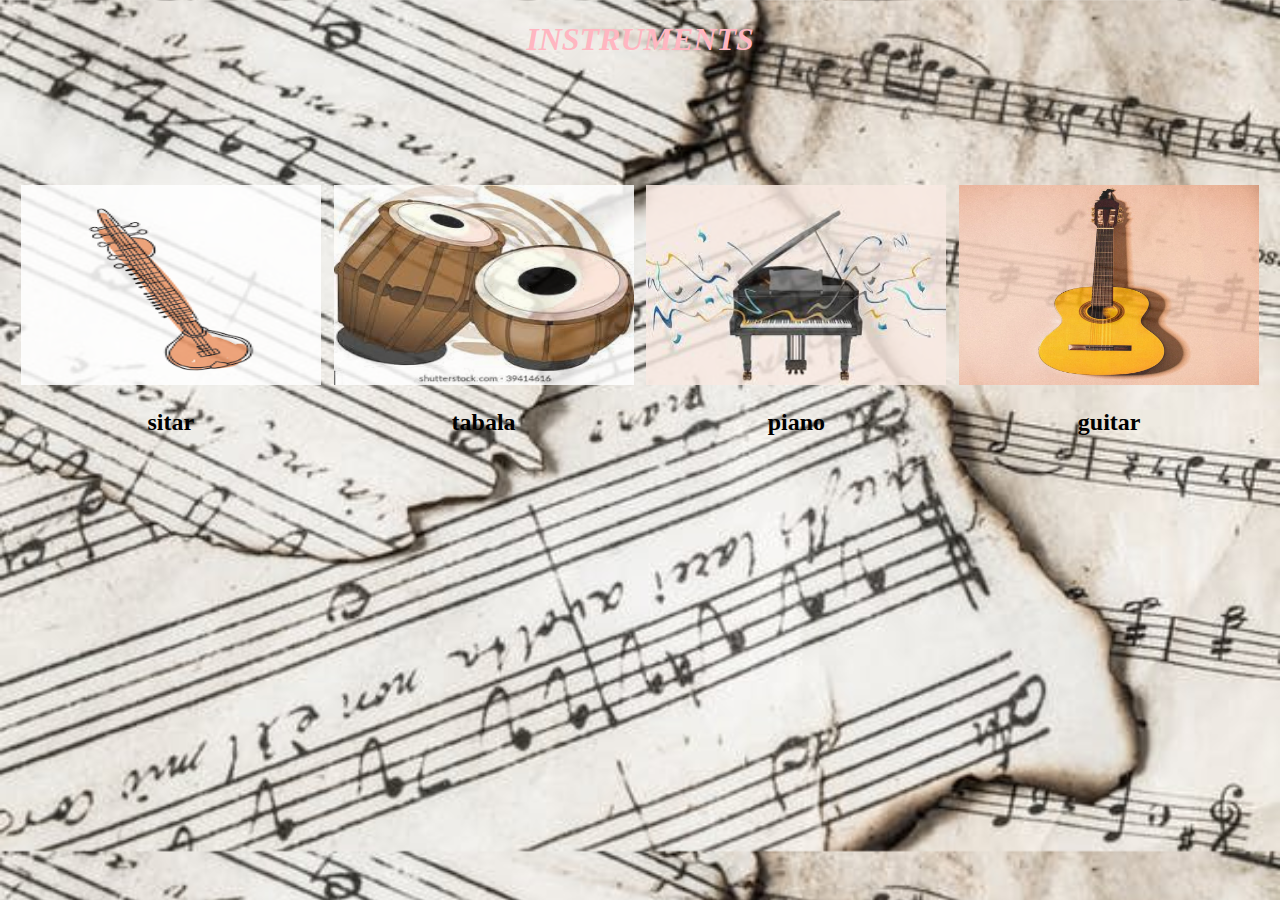
<file: index.html>
<!DOCTYPE html>
<html lang="en">
<head>
    <meta charset="UTF-8">
    <meta name="viewport" content="width=device-width, initial-scale=1.0">
    <title>Instruments</title>
    <link rel="stylesheet" href="multi.css">
</head>

<body>
    <header>
        <center><h1>INSTRUMENTS</h1></center>
    </header>
    <main>
        <div class="image">
            <div class="sitar">
                 <a href="index1.html"><img src="sitar.png" alt="sitar image" height="200px" width="300px"></a>
                 <center><h2>sitar</h2></center>
            </div>
            <div class="tabala">
                <a href="index2.html"><img src="tabla.jpeg" alt="tabala image" height="200px" width="300px"></a>
                <center><h2 >tabala</h2></center>
            </div>
            <div class="piano">
                <a href="index3.html"><img src="piano.jpeg" alt="piano image" height="200px" width="300px" ></a>
                <center><h2>piano</h2></center>
            </div>
            <div>
                <a href="index4.html"><img src="guitar.jpeg" alt="guitar image" height="200px" width="300px"></a>
                <center><h2 >guitar</h2></center>
            </div>
        </div>
        
       
        
    </main>
</body>
</html>
</file>
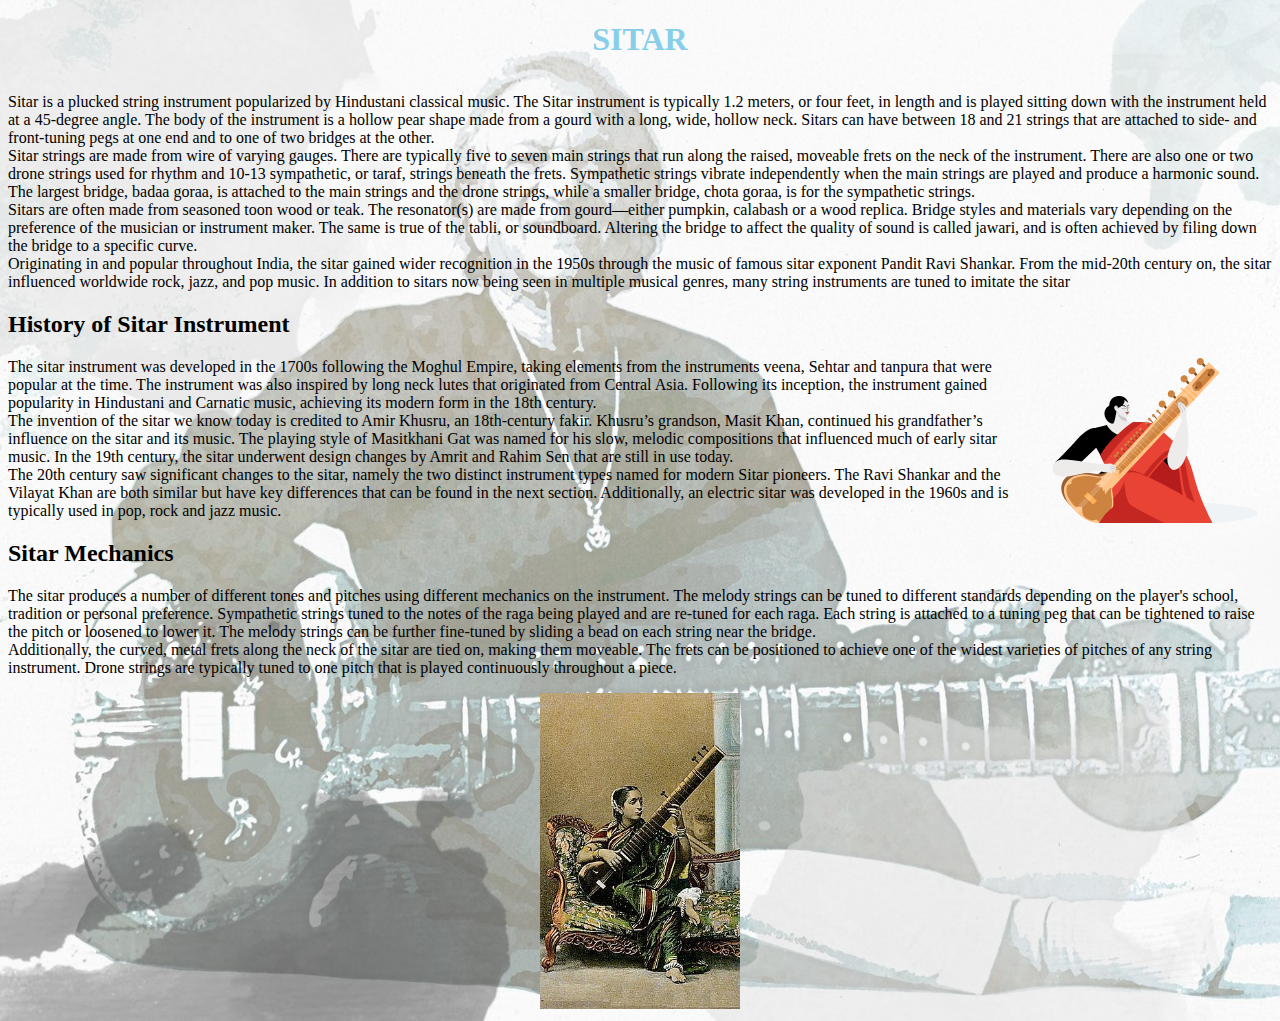
<file: index1.html>
<!DOCTYPE html>
<html lang="en">
<head>
    <meta charset="UTF-8">
    <meta name="viewport" content="width=device-width, initial-scale=1.0">
    <title>sitar</title>
    <style>
        body{
            background-image: url(sitarb.jpg);
            height: max-content;
            background-size: cover;
        }
        h1{
            height: 50px;
        }
    </style>
</head>
<body >
    <header style="color: skyblue;"><center><h1>SITAR</h1></center></header>
    <main>

        <p>
            Sitar is a plucked string instrument popularized by Hindustani classical music. The Sitar instrument is typically 1.2 meters, or four feet, in length and is played sitting down with the instrument held at a 45-degree angle. The body of the instrument is a hollow pear shape made from a gourd with a long, wide, hollow neck. Sitars can have between 18 and 21 strings that are attached to side- and front-tuning pegs at one end and to one of two bridges at the other.<br>

Sitar strings are made from wire of varying gauges. There are typically five to seven main strings that run along the raised, moveable frets on the neck of the instrument. There are also one or two drone strings used for rhythm and 10-13 sympathetic, or taraf, strings beneath the frets. Sympathetic strings vibrate independently when the main strings are played and produce a harmonic sound. The largest bridge, badaa goraa, is attached to the main strings and the drone strings, while a smaller bridge, chota goraa, is for the sympathetic strings.<br>

Sitars are often made from seasoned toon wood or teak. The resonator(s) are made from gourd—either pumpkin, calabash or a wood replica. Bridge styles and materials vary depending on the preference of the musician or instrument maker. The same is true of the tabli, or soundboard. Altering the bridge to affect the quality of sound is called jawari, and is often achieved by filing down the bridge to a specific curve.<br>
Originating in and popular throughout India, the sitar gained wider recognition in the 1950s through the music of famous sitar exponent Pandit Ravi Shankar. From the mid-20th century on, the sitar influenced worldwide rock, jazz, and pop music. In addition to sitars now being seen in multiple musical genres, many string instruments are tuned to imitate the sitar
        </p>
        <h2>History of Sitar Instrument</h2>
        <img src="sitar 1.svg" alt="woman playing sitar"  height="165px" align="right"">
        <p>
            The sitar instrument was developed in the 1700s following the Moghul Empire, taking elements from the instruments veena, Sehtar and tanpura that were popular at the time. The instrument was also inspired by long neck lutes that originated from Central Asia. Following its inception, the instrument gained popularity in Hindustani and Carnatic music, achieving its modern form in the 18th century.<br>

The invention of the sitar we know today is credited to Amir Khusru, an 18th-century fakir. Khusru’s grandson, Masit Khan, continued his grandfather’s influence on the sitar and its music. The playing style of Masitkhani Gat was named for his slow, melodic compositions that influenced much of early sitar music. In the 19th century, the sitar underwent design changes by Amrit and Rahim Sen that are still in use today.<br>

The 20th century saw significant changes to the sitar, namely the two distinct instrument types named for modern Sitar pioneers. The Ravi Shankar and the Vilayat Khan are both similar but have key differences that can be found in the next section. Additionally, an electric sitar was developed in the 1960s and is typically used in pop, rock and jazz music.
        </p>
        <h2>Sitar Mechanics</h2>
        <p> The sitar produces a number of different tones and pitches using different mechanics on the instrument. The melody strings can be tuned to different standards depending on the player's school, tradition or personal preference. Sympathetic strings tuned to the notes of the raga being played and are re-tuned for each raga. Each string is attached to a tuning peg that can be tightened to raise the pitch or loosened to lower it. The melody strings can be further fine-tuned by sliding a bead on each string near the bridge.<br>

            Additionally, the curved, metal frets along the neck of the sitar are tied on, making them moveable. The frets can be positioned to achieve one of the widest varieties of pitches of any string instrument. Drone strings are typically tuned to one pitch that is played continuously throughout a piece.</p>
            <center><img src="sitar 2.jpg" alt="Painting_of_a_woman_with_a_sitar"  width="200px" ></center>
    </main>
</body>
</html>
</file>
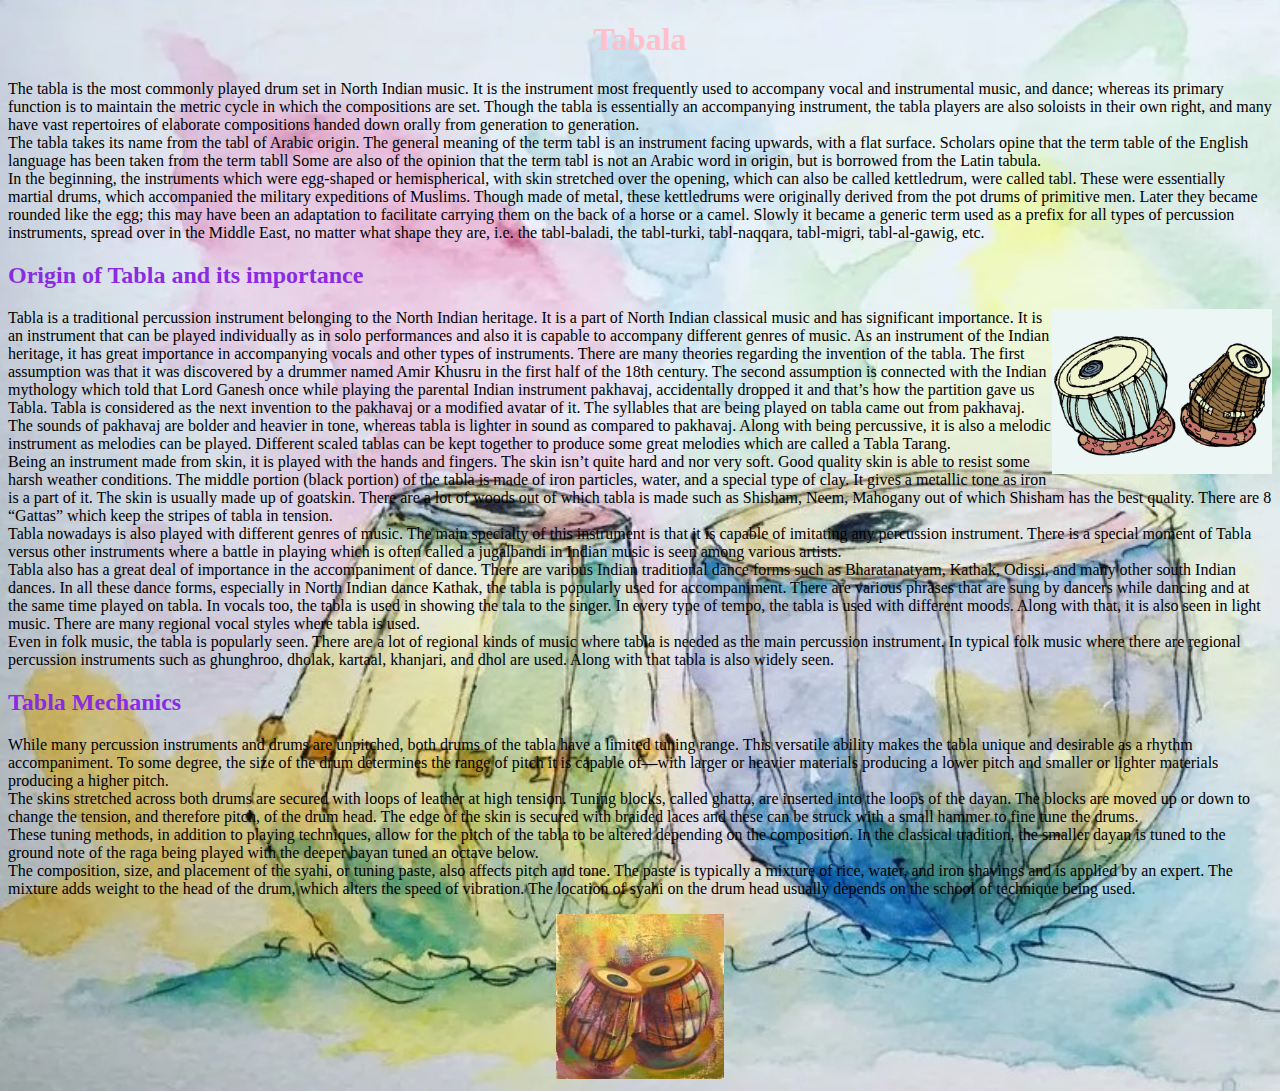
<file: index2.html>
<!DOCTYPE html>
<html lang="en">
<head>
    <meta charset="UTF-8">
    <meta name="viewport" content="width=device-width, initial-scale=1.0">
    <title>tabala</title>
    <style>
        body{
            background-image: url(tablab.jpg);
            height: max-content;
            background-size: cover;
        }
        header{
            color:pink;
            font-family: fantasy;
        }
        h2{
           color:blueviolet;
        }
    </style>
</head>
<body>
    <header><center><h1>Tabala</h1></center></header>
    <p>
        The tabla is the most commonly played drum set in North Indian music. It is the instrument most frequently used to accompany vocal and instrumental music, and dance; whereas its primary function is to maintain the metric cycle in which the compositions are set. Though the tabla is essentially an accompanying instrument, the tabla players are also soloists in their own right, and many have vast repertoires of elaborate compositions handed down orally from generation to generation.<br>

The tabla takes its name from the tabl of Arabic origin. The general meaning of the term tabl is an instrument facing upwards, with a flat surface. Scholars opine that the term table of the English language has been taken from the term tabll Some are also of the opinion that the term tabl is not an Arabic word in origin, but is borrowed from the Latin tabula.<br>

In the beginning, the instruments which were egg-shaped or hemispherical, with skin stretched over the opening, which can also be called kettledrum, were called tabl. These were essentially martial drums, which accompanied the military expeditions of Muslims. Though made of metal, these kettledrums were originally derived from the pot drums of primitive men. Later they became rounded like the egg; this may have been an adaptation to facilitate carrying them on the back of a horse or a camel. Slowly it became a generic term used as a prefix for all types of percussion instruments, spread over in the Middle East, no matter what shape they are, i.e. the tabl-baladi, the tabl-turki, tabl-naqqara, tabl-migri, tabl-al-gawig, etc.
    </p>
    <h2>Origin of Tabla and its importance</h2>
    <img src="tabla 1.jpg" alt="tabla"  height="165px" align="right"">
    <p>Tabla is a traditional percussion instrument belonging to the North Indian heritage. It is a part of North Indian classical music and has significant importance. It is an instrument that can be played individually as in solo performances and also it is capable to accompany different genres of music. As an instrument of the Indian heritage, it has great importance in accompanying vocals and other types of instruments. There are many theories regarding the invention of the tabla. The first assumption was that it was discovered by a drummer named Amir Khusru in the first half of the 18th century. The second assumption is connected with the Indian mythology which told that Lord Ganesh once while playing the parental Indian instrument pakhavaj, accidentally dropped it and that’s how the partition gave us Tabla. Tabla is considered as the next invention to the pakhavaj or a modified avatar of it. The syllables that are being played on tabla came out from pakhavaj. The sounds of pakhavaj are bolder and heavier in tone, whereas tabla is lighter in sound as compared to pakhavaj. Along with being percussive, it is also a melodic instrument as melodies can be played. Different scaled tablas can be kept together to produce some great melodies which are called a Tabla Tarang.<br>

        Being an instrument made from skin, it is played with the hands and fingers. The skin isn’t quite hard and nor very soft. Good quality skin is able to resist some harsh weather conditions. The middle portion (black portion) of the tabla is made of iron particles, water, and a special type of clay. It gives a metallic tone as iron is a part of it. The skin is usually made up of goatskin. There are a lot of woods out of which tabla is made such as Shisham, Neem, Mahogany out of which Shisham has the best quality. There are 8 “Gattas” which keep the stripes of tabla in tension.<br>
        
        Tabla nowadays is also played with different genres of music. The main specialty of this instrument is that it is capable of imitating any percussion instrument. There is a special moment of Tabla versus other instruments where a battle in playing which is often called a jugalbandi in Indian music is seen among various artists.<br>
        
        Tabla also has a great deal of importance in the accompaniment of dance. There are various Indian traditional dance forms such as Bharatanatyam, Kathak, Odissi, and many other south Indian dances. In all these dance forms, especially in North Indian dance Kathak, the tabla is popularly used for accompaniment. There are various phrases that are sung by dancers while dancing and at the same time played on tabla. In vocals too, the tabla is used in showing the tala to the singer. In every type of tempo, the tabla is used with different moods. Along with that, it is also seen in light music. There are many regional vocal styles where tabla is used.<br>
        
        Even in folk music, the tabla is popularly seen. There are a lot of regional kinds of music where tabla is needed as the main percussion instrument. In typical folk music where there are regional percussion instruments such as ghunghroo, dholak, kartaal, khanjari, and dhol are used. Along with that tabla is also widely seen.</p>
        <h2>Tabla Mechanics</h2>
        <p>While many percussion instruments and drums are unpitched, both drums of the tabla have a limited tuning range. This versatile ability makes the tabla unique and desirable as a rhythm accompaniment. To some degree, the size of the drum determines the range of pitch it is capable of—with larger or heavier materials producing a lower pitch and smaller or lighter materials producing a higher pitch.<br> 

            The skins stretched across both drums are secured with loops of leather at high tension. Tuning blocks, called ghatta, are inserted into the loops of the dayan. The blocks are moved up or down to change the tension, and therefore pitch, of the drum head. The edge of the skin is secured with braided laces and these can be struck with a small hammer to fine tune the drums.<br>
            These tuning methods, in addition to playing techniques, allow for the pitch of the tabla to be altered depending on the composition. In the classical tradition, the smaller dayan is tuned to the ground note of the raga being played with the deeper bayan tuned an octave below.<br> 

The composition, size, and placement of the syahi, or tuning paste, also affects pitch and tone. The paste is typically a mixture of rice, water, and iron shavings and is applied by an expert. The mixture adds weight to the head of the drum, which alters the speed of vibration. The location of syahi on the drum head usually depends on the school of technique being used.
        </p>
        <center><img src="tabla 2.jpeg" alt="tabla"  height="165px" ></center>
        
</body>
</html>
</file>
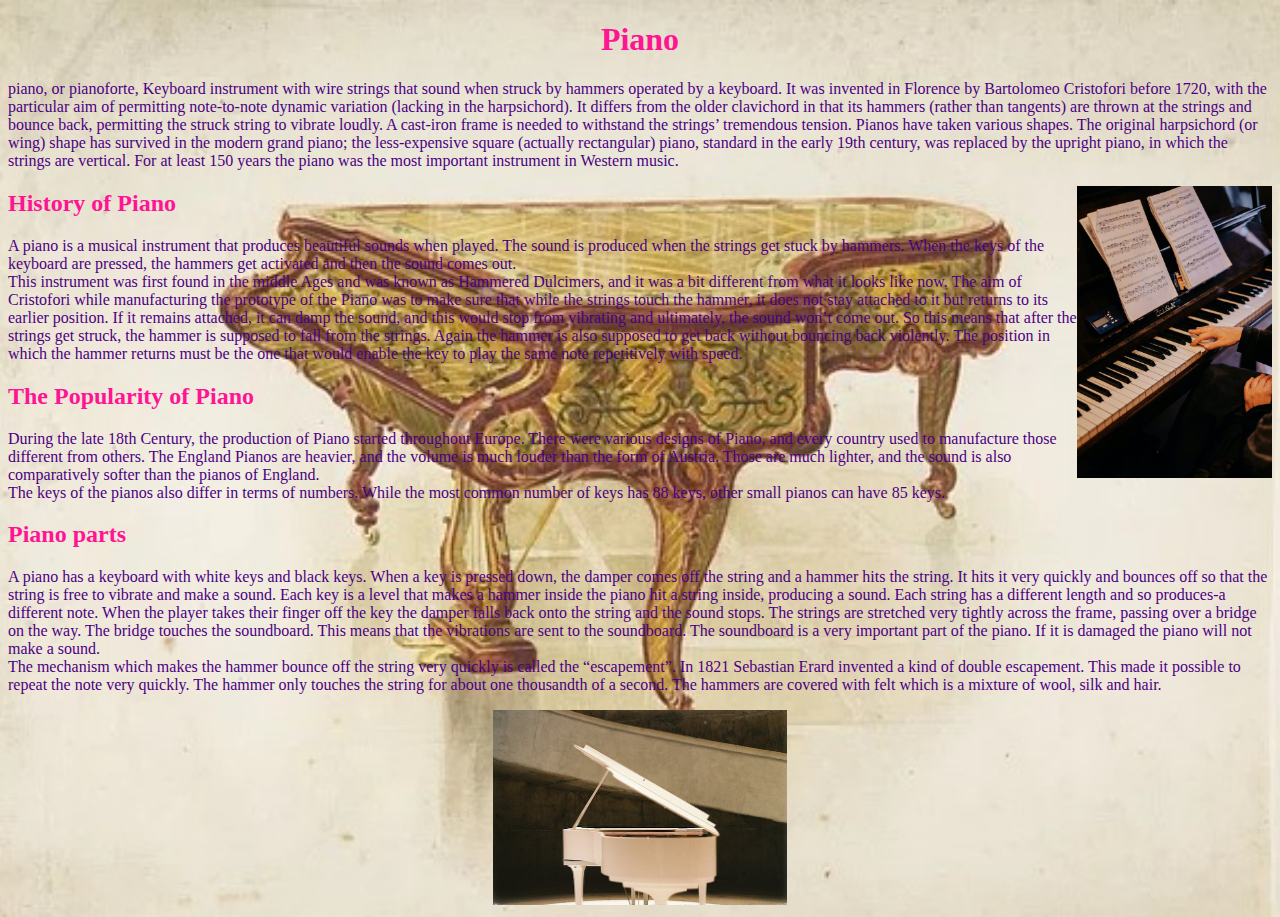
<file: index3.html>
<!DOCTYPE html>
<html lang="en">
<head>
    <meta charset="UTF-8">
    <meta name="viewport" content="width=device-width, initial-scale=1.0">
    <title>piano</title>
    <style>
         body{
            background-image: url(pianob.jpg);
            background-size: cover;
            height: max-content;
            color:deeppink;
         }
         p{
            color: indigo;
         }
    </style>
   
</head>
<body>
    <center><header><h1>Piano</h1></header></center>
    <p>piano, or pianoforte, Keyboard instrument with wire strings that sound when struck by hammers operated by a keyboard. It was invented in Florence by Bartolomeo Cristofori before 1720, with the particular aim of permitting note-to-note dynamic variation (lacking in the harpsichord). It differs from the older clavichord in that its hammers (rather than tangents) are thrown at the strings and bounce back, permitting the struck string to vibrate loudly. A cast-iron frame is needed to withstand the strings’ tremendous tension. Pianos have taken various shapes. The original harpsichord (or wing) shape has survived in the modern grand piano; the less-expensive square (actually rectangular) piano, standard in the early 19th century, was replaced by the upright piano, in which the strings are vertical. For at least 150 years the piano was the most important instrument in Western music.</p>
    <img src="piano 1.jpeg" alt="piano"  width="195px" align="right"">
    <h2>History of Piano</h2>
    <p>A piano is a musical instrument that produces beautiful sounds when played. The sound is produced when the strings get stuck by hammers. When the keys of the keyboard are pressed, the hammers get activated and then the sound comes out.<br>

        This instrument was first found in the middle Ages and was known as Hammered Dulcimers, and it was a bit different from what it looks like now. The aim of Cristofori while manufacturing the prototype of the Piano was to make sure that while the strings touch the hammer, it does not stay attached to it but returns to its earlier position. If it remains attached, it can damp the sound, and this would stop from vibrating and ultimately, the sound won’t come out. So this means that after the strings get struck, the hammer is supposed to fall from the strings. Again the hammer is also supposed to get back without bouncing back violently. The position in which the hammer returns must be the one that would enable the key to play the same note repetitively with speed.</p>

        <h2>The Popularity of Piano</h2>
        <p>During the late 18th Century, the production of Piano started throughout Europe. There were various designs of Piano, and every country used to manufacture those different from others. The England Pianos are heavier, and the volume is much louder than the form of Austria. Those are much lighter, and the sound is also comparatively softer than the pianos of England.<br>

            The keys of the pianos also differ in terms of numbers. While the most common number of keys has 88 keys, other small pianos can have 85 keys.</p>
            <h2>Piano parts</h2>
            <p>A piano has a keyboard with white keys and black keys. When a key is pressed down, the damper comes off the string and a hammer hits the string. It hits it very quickly and bounces off so that the string is free to vibrate and make a sound. Each key is a level that makes a hammer inside the piano hit a string inside, producing a sound. Each string has a different length and so produces-a different note. When the player takes their finger off the key the damper falls back onto the string and the sound stops. The strings are stretched very tightly across the frame, passing over a bridge on the way. The bridge touches the soundboard. This means that the vibrations are sent to the soundboard. The soundboard is a very important part of the piano. If it is damaged the piano will not make a sound.<br>

                The mechanism which makes the hammer bounce off the string very quickly is called the “escapement”. In 1821 Sebastian Erard invented a kind of double escapement. This made it possible to repeat the note very quickly. The hammer only touches the string for about one thousandth of a second. The hammers are covered with felt which is a mixture of wool, silk and hair.</p>
                <center><img src="piano 2.jpeg" alt="piano"  height="195px" ></center>
</body>
</html>
</file>
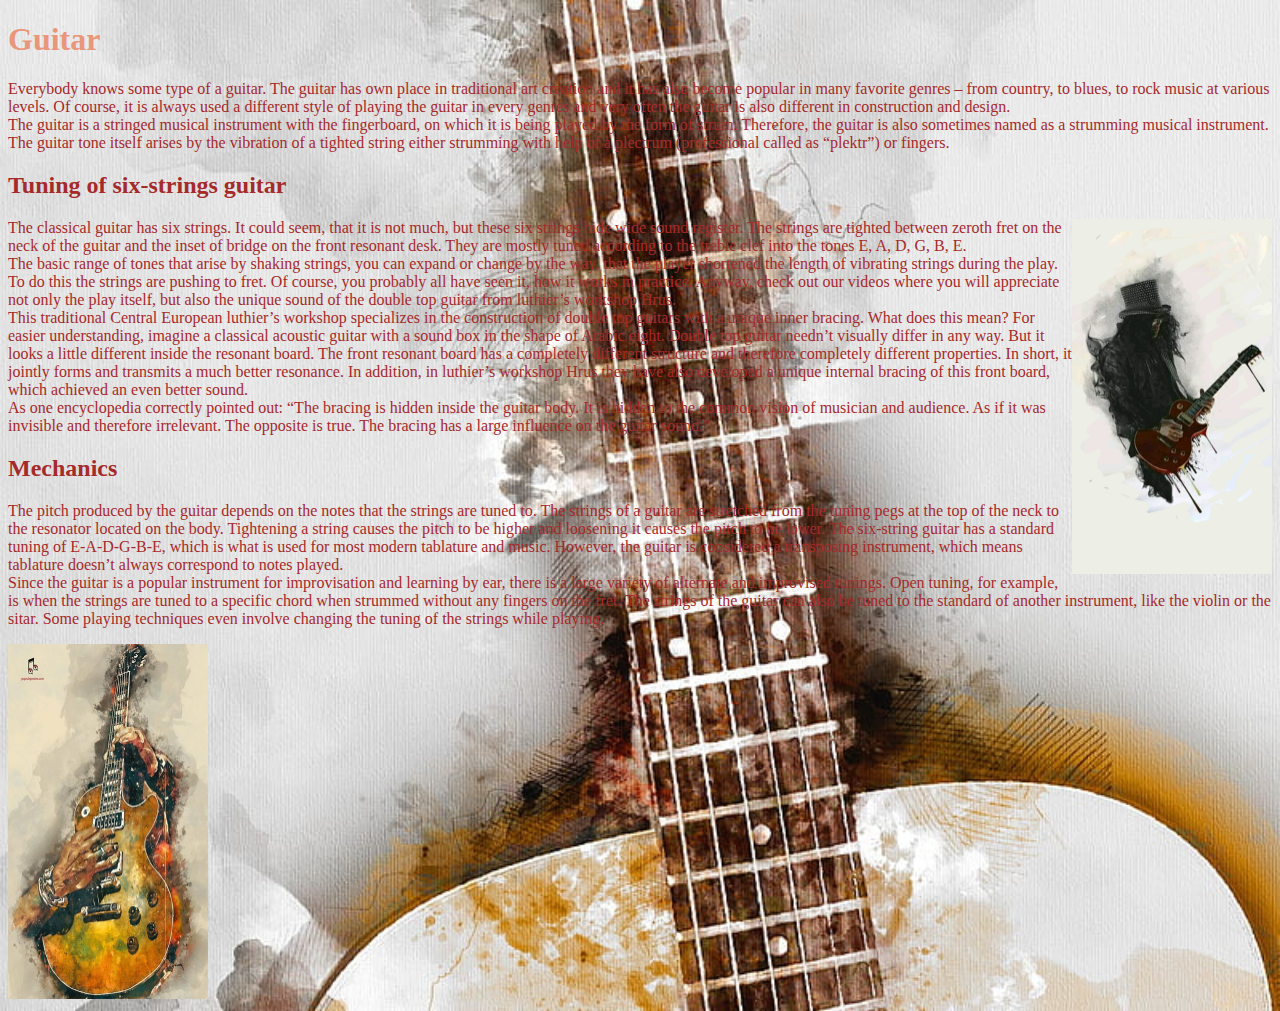
<file: index4.html>
<!DOCTYPE html>
<html lang="en">
<head>
    <meta charset="UTF-8">
    <meta name="viewport" content="width=device-width, initial-scale=1.0">
    <title>guitar</title>
    <style>
        body{
            background-image:  url(guitarb.jpg);
            height: max-content;
            background-size: cover;
            color:brown;
        }
        h1{
            color: darksalmon;
        }
    </style>
</head>
<body>
    <header><h1>Guitar</h1></header>
    <p>Everybody knows some type of a guitar. The guitar has own place in traditional art creation and it has also become popular in many favorite genres – from country, to blues, to rock music at various levels. Of course, it is always used a different style of playing the guitar in every genres and very often the guitar is also different in construction and design.<br>

        The guitar is a stringed musical instrument with the fingerboard, on which it is being played by the form of strum. Therefore, the guitar is also sometimes named as a strumming musical instrument. The guitar tone itself arises by the vibration of a tighted string either strumming with help of a plectrum (professional called as “plektr”) or fingers.
    </p>
    <h2>Tuning of six-strings guitar</h2>
    <img src="guitar 1.jpg" alt="guy playing guitar"   width="200px" align="right" >
    <p>
        The classical guitar has six strings. It could seem, that it is not much, but these six strings hide wide sound register. The strings are tighted between zeroth fret on the neck of the guitar and the inset of bridge on the front resonant desk. They are mostly tuned according to the treble clef into the tones E, A, D, G, B, E.<br>

The basic range of tones that arise by shaking strings, you can expand or change by the way, that the player shortened the length of vibrating strings during the play. To do this the strings are pushing to fret. Of course, you probably all have seen it, how it works in practice. Anyway, check out our videos where you will appreciate not only the play itself, but also the unique sound of the double top guitar from luthier’s workshop Hrus.<br>

This traditional Central European luthier’s workshop specializes in the construction of double top guitars with a unique inner bracing. What does this mean? For easier understanding, imagine a classical acoustic guitar with a sound box in the shape of Arabic eight. Double top guitar needn’t visually differ in any way. But it looks a little different inside the resonant board. The front resonant board has a completely different structure and therefore completely different properties. In short, it jointly forms and transmits a much better resonance. In addition, in luthier’s workshop Hrus they have also developed a unique internal bracing of this front board, which achieved an even better sound.<br>

As one encyclopedia correctly pointed out: “The bracing is hidden inside the guitar body. It is hidden to the common vision of musician and audience. As if it was invisible and therefore irrelevant. The opposite is true. The bracing has a large influence on the guitar sound.”
    </p>
    <h2>Mechanics</h2>
    <p>
        The pitch produced by the guitar depends on the notes that the strings are tuned to. The strings of a guitar are stretched from the tuning pegs at the top of the neck to the resonator located on the body. Tightening a string causes the pitch to be higher and loosening it causes the pitch to be lower. The six-string guitar has a standard tuning of E-A-D-G-B-E, which is what is used for most modern tablature and music. However, the guitar is considered a transposing instrument, which means tablature doesn’t always correspond to notes played.<br>

Since the guitar is a popular instrument for improvisation and learning by ear, there is a large variety of alternate and improvised tunings. Open tuning, for example, is when the strings are tuned to a specific chord when strummed without any fingers on the fret. The strings of the guitar can also be tuned to the standard of another instrument, like the violin or the sitar. Some playing techniques even involve changing the tuning of the strings while playing.
    </p>
    <img src="guitar2.jpg" alt="guy playing guitar"   width="200px" >
</body>
</html>
</file>
<file: multi.css>
body{
    background-image: url(background.jpeg);
    background-size:cover;
}
header{
    font-style: italic;
    color: lightpink;
     font-family: cursive;
}
.image{
    margin-top: 10%;
    display: flex;
    justify-content: space-evenly;
}

img{

    opacity: 0.85;
   
}
a :hover{
    width: 320px;
    margin-top: -10px;
    height: 220px;
    border-radius: 25px;
    opacity: 1;
    box-shadow: 10px 5px 5px black;
}
</file>
